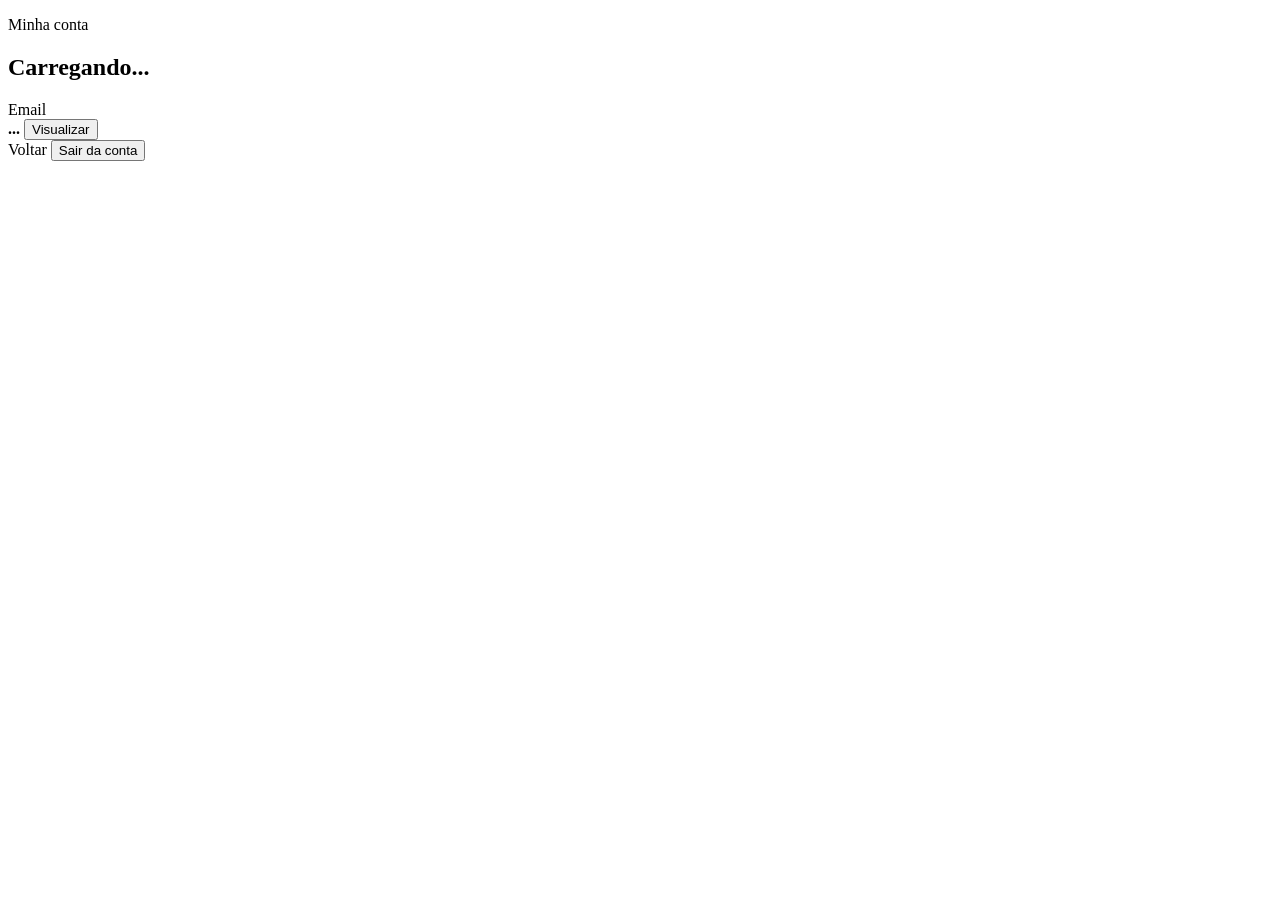
<file: src/main/resources/templates/account.html>
<!DOCTYPE html>
<html lang="pt-BR" xmlns:th="http://www.thymeleaf.org">
<head>
    <meta charset="UTF-8">
    <meta name="viewport" content="width=device-width, initial-scale=1.0">
    <title>Minha conta - SOS Urbano</title>
    <link rel="stylesheet" th:href="@{/css/style.css}">
    <link rel="stylesheet" th:href="@{/css/account.css}">
    <link rel="stylesheet" th:href="@{/css/fragments.css}">
</head>
<body>
    <div th:replace="~{fragments :: menu-nav}"></div>

    <main class="account-page">
        <section class="account-panel">
            <p class="account-kicker">Minha conta</p>
            <h1 data-account-name>Carregando...</h1>

            <div class="account-info">
                <span>Email</span>
                <div class="account-email-row">
                    <strong data-account-email>...</strong>
                    <button type="button" data-toggle-email>Visualizar</button>
                </div>
            </div>

            <div class="account-actions">
                <a class="account-button account-button--secondary" th:href="@{/}">Voltar</a>
                <button type="button" class="account-button account-button--primary" data-account-logout>Sair da conta</button>
            </div>
        </section>
    </main>

    <script th:src="@{/js/account.js}"></script>
</body>
</html>
</file>
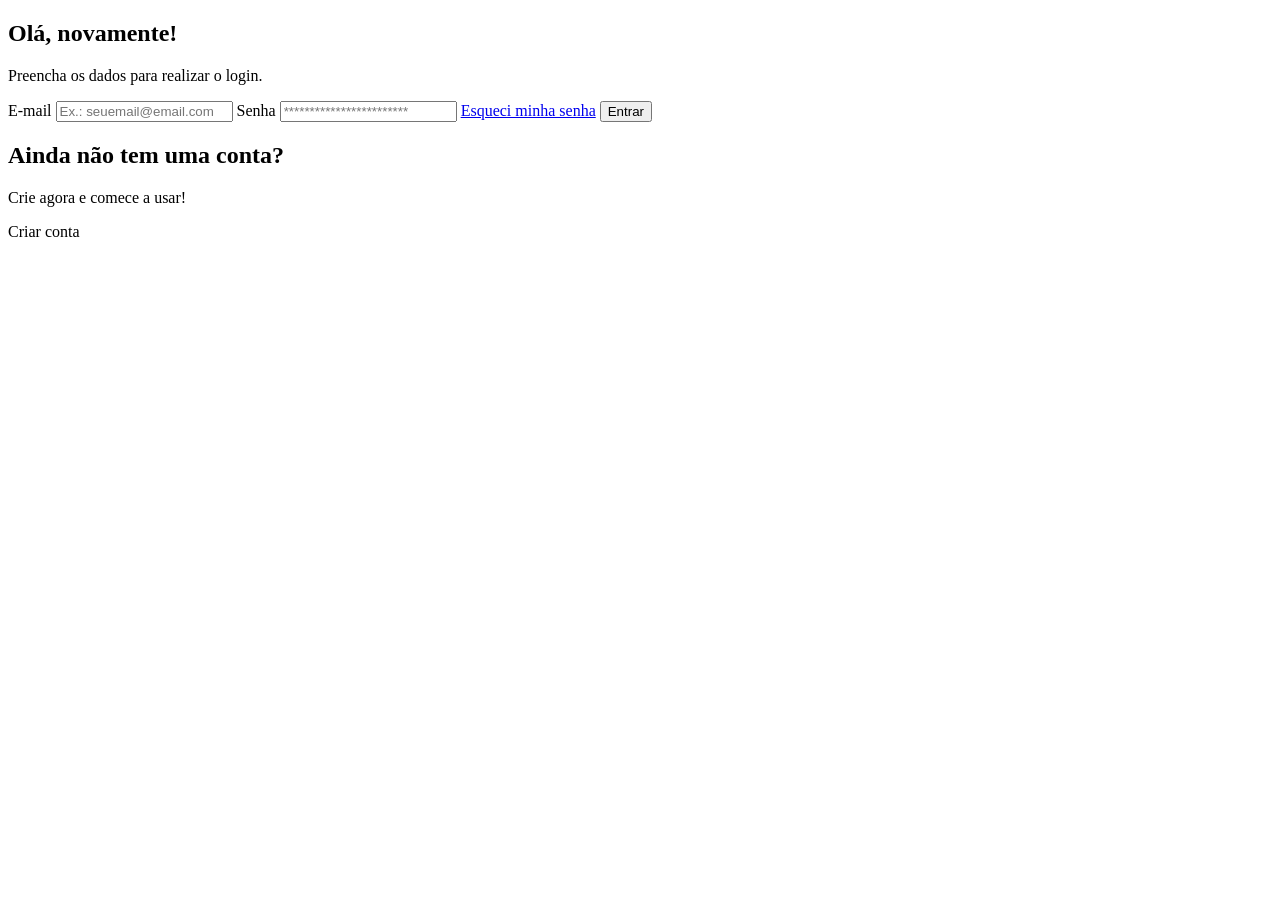
<file: src/main/resources/templates/login.html>
<!DOCTYPE html>
<html lang="pt-BR" xmlns:th="http://www.thymeleaf.org">
<head>
    <meta charset="UTF-8">
    <meta name="viewport" content="width=device-width, initial-scale=1.0">
    <title>Login - SOS Urbano</title>
    <link rel="stylesheet" th:href="@{/css/login.css}">
    <link rel="stylesheet" th:href="@{/css/style.css}">
    <link rel="stylesheet" th:href="@{/css/fragments.css}">
</head>
<body>
    <div th:replace="~{fragments :: menu-nav}"></div>

    <main class="auth-page">
        <section class="auth-layout" aria-label="Acesso ao sistema">
            <div class="auth-side auth-side--left">
                <div class="auth-panel auth-panel--form">
                    <form class="login-form" action="#" method="post">
                        <h1>Olá, novamente!</h1>
                        <p>Preencha os dados para realizar o login.</p>

                        <label for="email">E-mail</label>
                        <input id="email" name="email" type="email" required placeholder="Ex.: seuemail@email.com" autocomplete="username">

                        <label for="password">Senha</label>
                        <input id="password" name="password" type="password" required placeholder="************************" autocomplete="current-password">

                        <a class="forgot-link" href="#" onclick="event.preventDefault()" aria-disabled="true" title="Recurso em breve">Esqueci minha senha</a>

                        <button type="submit" class="hover-bright">Entrar</button>
                    </form>
                </div>
            </div>

            <aside class="auth-side auth-side--right">
                <div class="auth-panel auth-panel--aside">
                    <h2>Ainda não tem uma conta?</h2>
                    <p>Crie agora e comece a usar!</p>
                    <a th:href="@{/register}" class="aside-button">Criar conta</a>
                </div>
            </aside>
        </section>
    </main>
    <script th:src="@{/js/login.js}"></script>
</body>
</html>
</file>
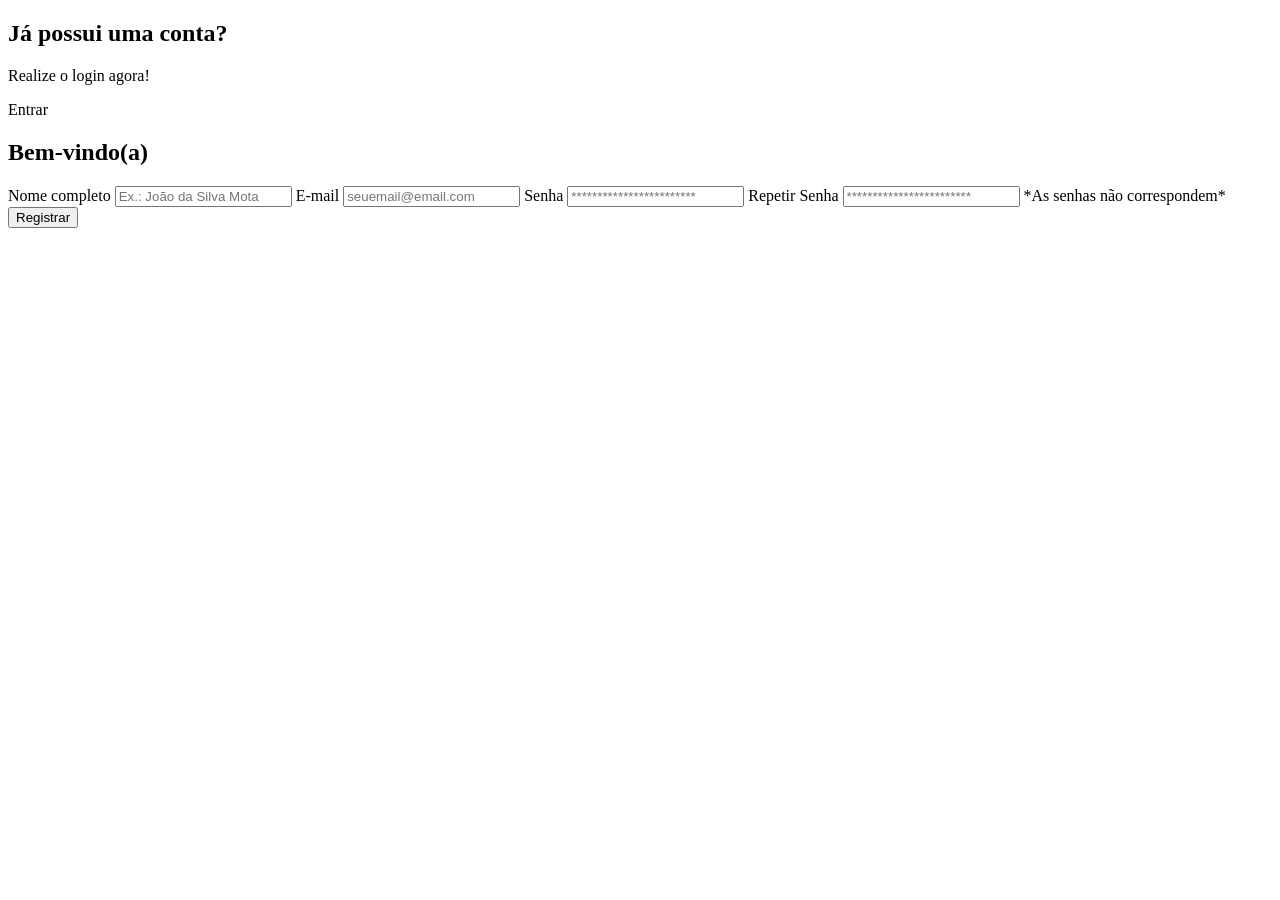
<file: src/main/resources/templates/register.html>
<!DOCTYPE html>
<html lang="pt-BR" xmlns:th="http://www.thymeleaf.org">
<head>
    <meta charset="UTF-8">
    <meta name="viewport" content="width=device-width, initial-scale=1.0">
    <title>Registro - SOS Urbano</title>
    <link rel="stylesheet" th:href="@{/css/style.css}">
    <link rel="stylesheet" th:href="@{/css/register.css}">
    <link rel="stylesheet" th:href="@{/css/fragments.css}">
</head>
<body>
    <div th:replace="~{fragments :: menu-nav}"></div>

    <main class="register-page">
        <section class="register-layout" aria-label="Criação de conta">
            <aside class="register-side register-side--left">
                <div class="register-aside">
                    <h2>Já possui uma conta?</h2>
                    <p>Realize o login agora!</p>
                    <a th:href="@{/login}" class="aside-button">Entrar</a>
                </div>
            </aside>

            <div class="register-side register-side--right">
                <div class="register-card">
                    <form class="register-form" action="#" method="post">
                        <h1>Bem-vindo(a)</h1>

                        <label for="name">Nome completo</label>
                        <input id="name" name="name" type="text" required placeholder="Ex.: João da Silva Mota" autocomplete="name">

                        <label for="email">E-mail</label>
                        <input id="email" name="email" type="email" required placeholder="seuemail@email.com" autocomplete="email">

                        <label for="password">Senha</label>
                        <input id="password" name="password" type="password" required placeholder="************************" autocomplete="new-password">

                        <label for="confirmPassword">Repetir Senha</label>
                        <input id="confirmPassword" name="confirmPassword" type="password" required placeholder="************************" autocomplete="new-password">
                        <span class="error-text hidden">*As senhas não correspondem*</span>

                        <button type="submit" class="hover-bright">Registrar</button>
                    </form>
                </div>
            </div>
        </section>
    </main>
    <script th:src="@{/js/register.js}"></script>
</body>
</html>
</file>
